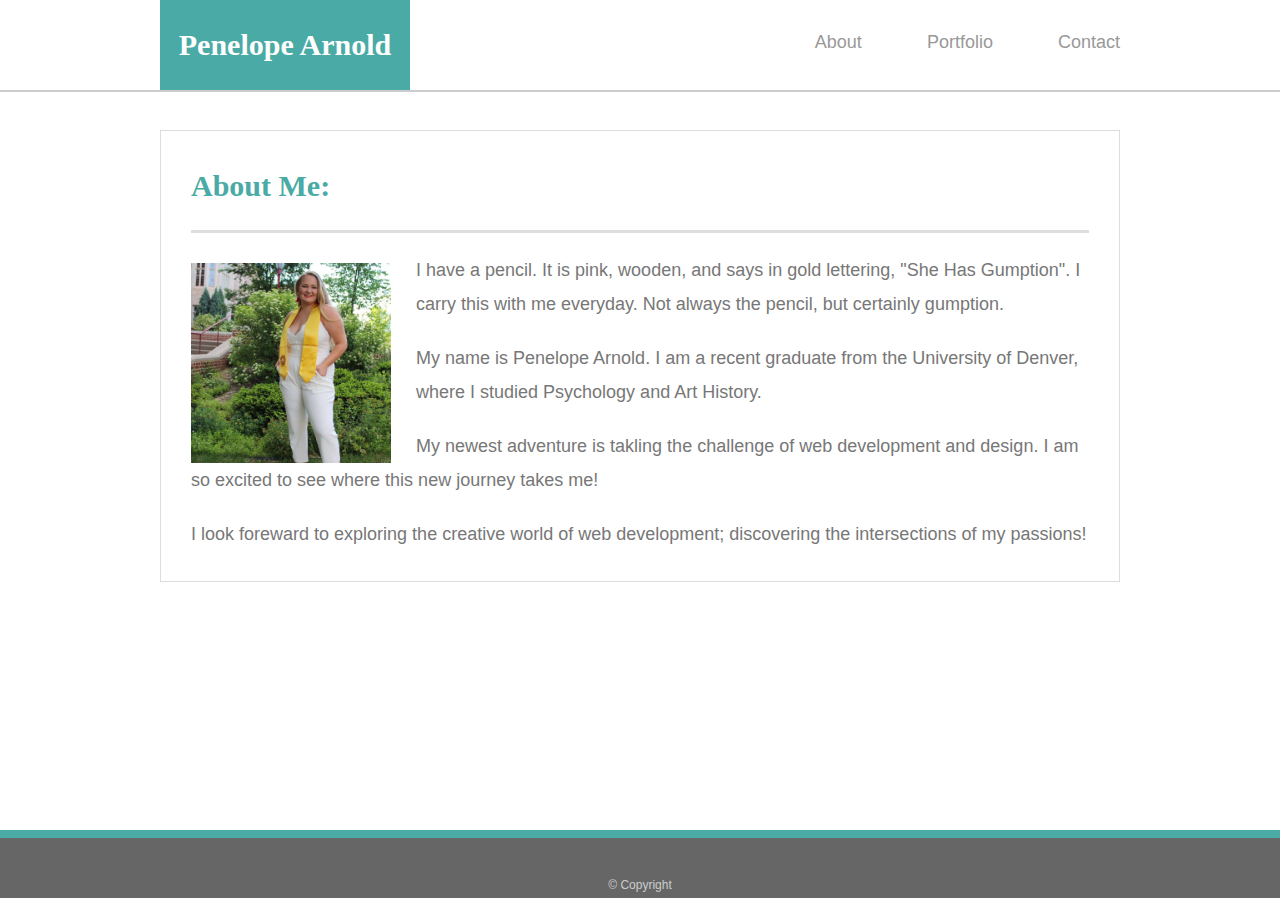
<file: index.html>
<!doctype html>
<html lang="en-us">
<head>
  <meta charset="UTF-8">
  <meta name="viewport" content="width=device-width, initial-scale=1.0">
  <title>About | Penelope Arnold</title>
  <link rel="stylesheet" type="text/css" href="assets/css/style.css">
</head>
<body>

<div class="wrapper">

  <header id="masthead">
    <div class="container">
      <a href="index.html" id="logo">Penelope Arnold</a>
      <nav>
        <ul>
          <li><a href="index.html">About</a></li>
          <li><a href="portfolio.html">Portfolio</a></li>
          <li><a href="contact.html">Contact</a></li>
        </ul>
      </nav>
    </div>
  </header>

  <div id="section1"></div>
  <div id="main-container" class="container" id="section1">
    <section class="main-section">
      <h1>About Me:</h1>

      <img src="assets/images/penelope.jpg" class="auth-image" alt="Penelope" id="penelope">
        <p id="story">I have a pencil. 
            It is pink, wooden, and says in gold lettering, "She Has Gumption". 
            I carry this with me everyday.
             Not always the pencil, but certainly gumption.</p>
        <p>My name is Penelope Arnold. I am a recent graduate from the University of Denver, where I studied Psychology and Art History.</p>
        <p>My newest adventure is takling the challenge of web development and design. I am so excited to see where this new journey takes me!</p>
        <p>I look foreward to exploring the creative world of web development; discovering the intersections of my passions!</p>


    </section>

  </div>

  <footer>
    <div class="container">
      &copy; Copyright
    </div>
  </footer>
</body>
</html>
</file>
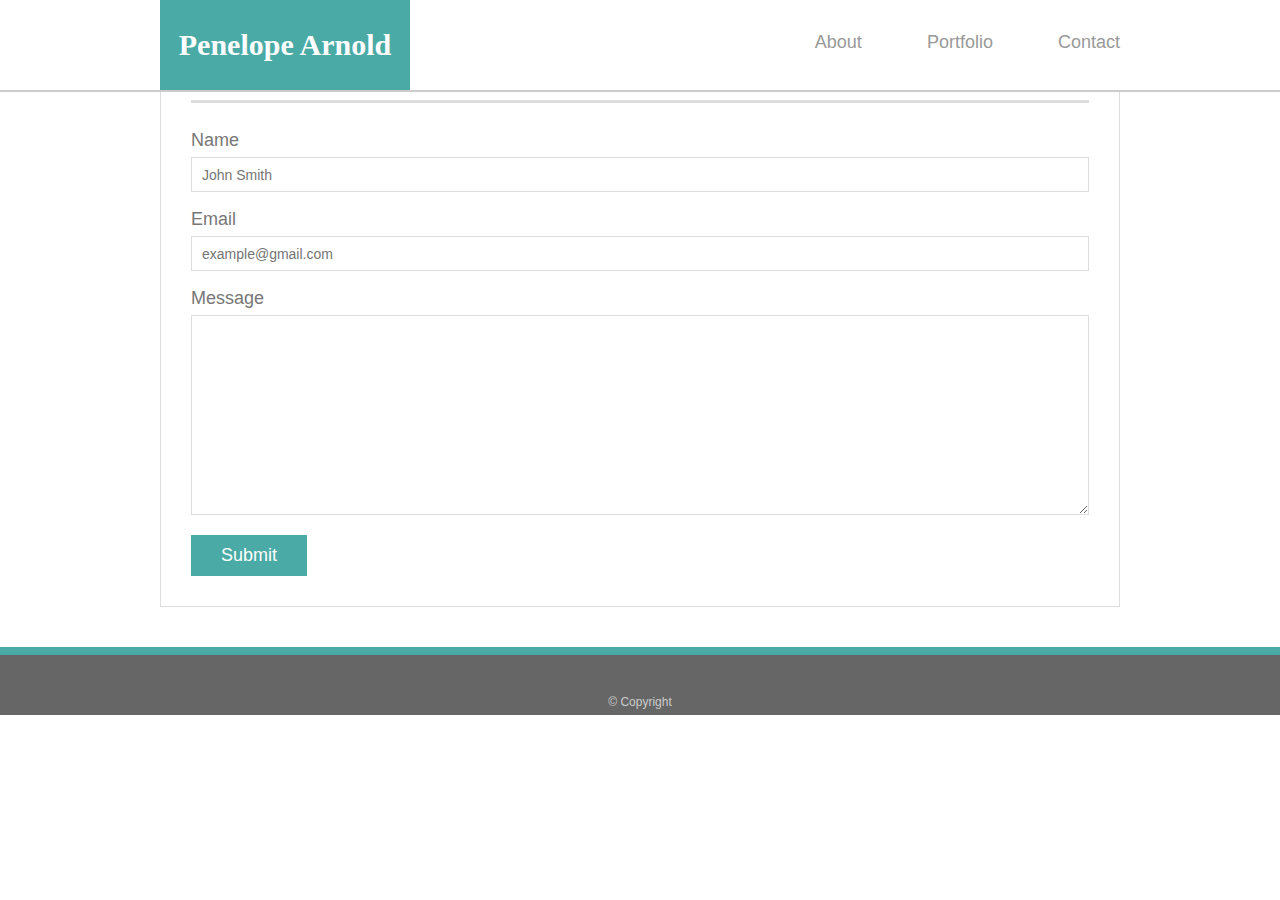
<file: contact.html>
<!doctype html>
<html lang="en-us">
<head>
  <meta charset="UTF-8">
  <meta name="viewport" content="width=device-width, initial-scale=1.0">
  <title>Contact | Penelope Arnold</title>
  <link rel="stylesheet" type="text/css" href="assets/css/style.css">
</head>
<body>

<div class="wrapper">

  <header id="masthead">
    <div class="container">
      <a href="index.html" id="logo">Penelope Arnold</a>
      <nav>
        <ul>
          <li><a href="index.html">About</a></li>
          <li><a href="portfolio.html">Portfolio</a></li>
          <li><a href="contact.html">Contact</a></li>
        </ul>
      </nav>
    </div>
  </header>

  <main class="container">
    <section class="main-section">
      <h1>Contact</h1>

      <form id="contact-form">
        <ul>
          <li>
            <label for="name">Name</label>
            <input type="text" id="name" name="name" placeholder="John Smith" required="required">
          </li>
          <li>
            <label for="email">Email</label>
            <input type="email" id="email" name="email" placeholder="example@gmail.com" required="required">
          </li>
          <li>
            <label for="message">Message</label>
            <textarea id="message" name="message" required="required"></textarea>
          </li>
        </ul>
        <input type="submit">
      </form>

    </section>

  </main>
  <div class="push"></div>
</div>

  <footer>
    <div class="container">
      &copy; Copyright
    </div>
  </footer>
</body>
</html>
</file>
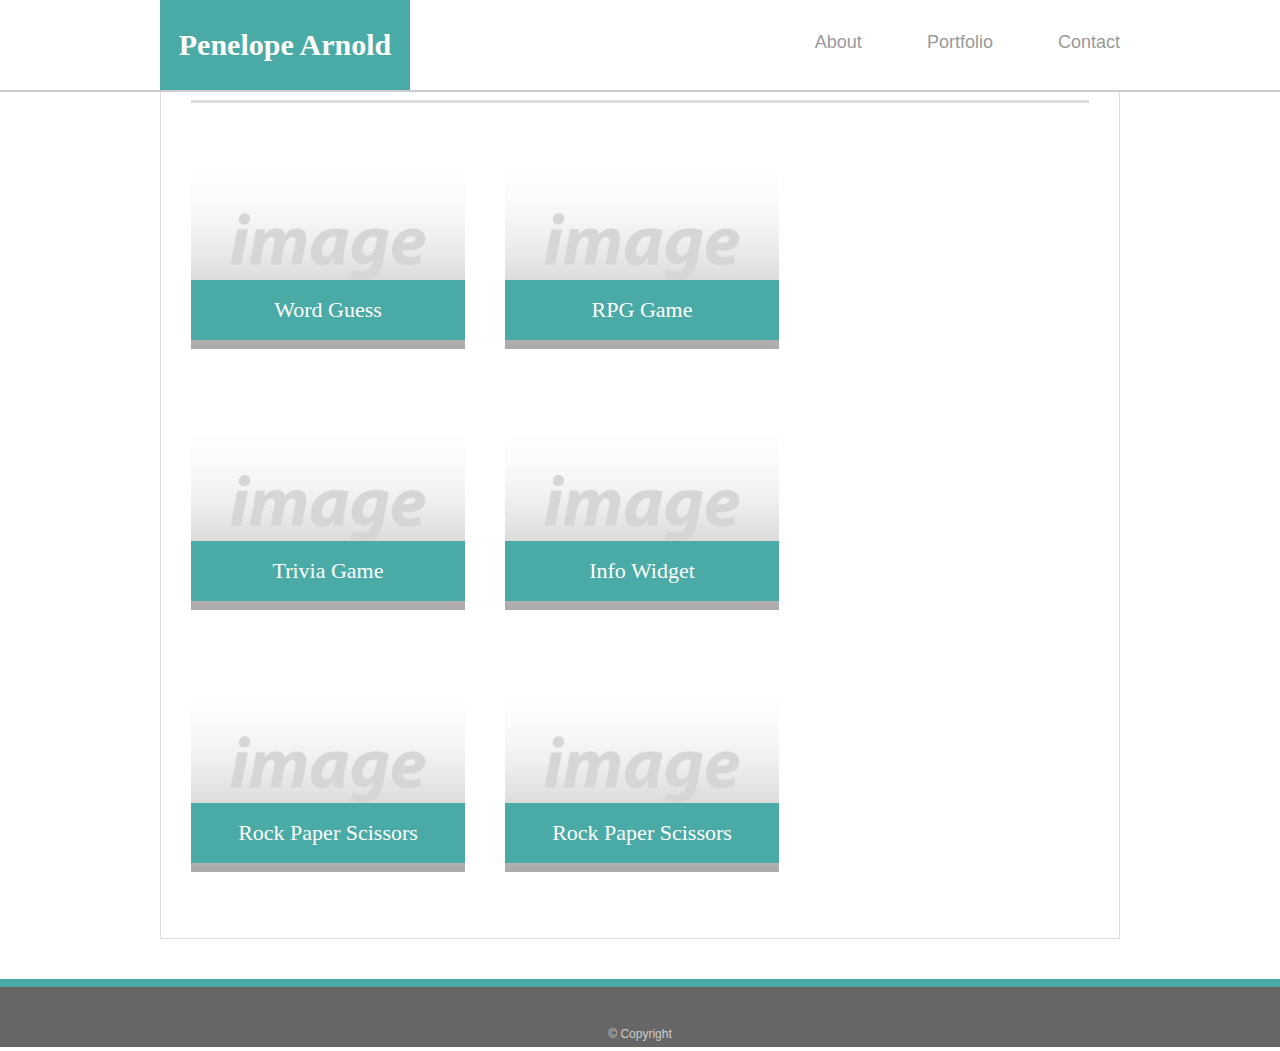
<file: portfolio.html>
<!doctype html>
<html lang="en-us">
<head>
  <meta charset="UTF-8">
  <meta name="viewport" content="width=device-width, initial-scale=1.0">
  <title>Portfolio | Penelope Arnold</title>
  <link rel="stylesheet" type="text/css" href="assets/css/style.css">
</head>
<body>

<div class="wrapper">

  <header id="masthead">
    <div class="container">
      <a href="index.html" id="logo">Penelope Arnold</a>
      <nav>
        <ul>
          <li><a href="index.html">About</a></li>
          <li><a href="portfolio.html">Portfolio</a></li>
          <li><a href="contact.html">Contact</a></li>
        </ul>
      </nav>
    </div>
  </header>

  <main class="container">
    <section class="main-section">
      <h1>Portfolio</h1>

      <div class="work">
        <img src="assets/images/placeholder-image-680x480.jpg" alt="Word Guess">

        <h3>Word Guess</h3>
      </div>
      <div class="work">
        <img src="assets/images/placeholder-image-680x480.jpg" alt="RPG Game">

        <h3>RPG Game</h3>
      </div>
      <div class="work">
        <img src="assets/images/placeholder-image-680x480.jpg" alt="Trivia Game">

        <h3>Trivia Game</h3>
      </div>
      <div class="work">
        <img src="assets/images/placeholder-image-680x480.jpg" alt="Info Widget">

        <h3>Info Widget</h3>
      </div>
      <div class="work">
        <img src="assets/images/placeholder-image-680x480.jpg"  alt="Rock Paper Scissors">

        <h3>Rock Paper Scissors</h3>
      </div>
      <div class="work">
        <img src="assets/images/placeholder-image-680x480.jpg"  alt="Rock Paper Scissors">

        <h3>Rock Paper Scissors</h3>
      </div>

    </section>
  </main>
  <div class="push"></div>
</div>

  <footer>
    <div class="container">
      &copy; Copyright
    </div>
  </footer>
</body>
</html>
</file>
<file: assets/css/style.css>
@import url("reset.css");
body {
    font-family: Arial, "Helvetica Neue", Helvetica, sans-serif;
    font-size: 18px;
    line-height: 34px;
    color: #777777;
    background:("assets/images/concrete-background.png");
  }
  
  * {
    box-sizing: border-box;
  }
  
  .container {
    width: 100%;
    max-width: 960px;
    margin: 0 auto;
    clear: both;
  }
  
  h1,
  h2,
  h3,
  p {
    margin-bottom: 20px;
  }
  
  p:last-child {
    margin-bottom: 0;
  }
  
  h1,
  h2,
  h3 {
    font-family: Georgia, Times, "Times New Roman", serif;
    font-weight: 700;
    color: #4aaaa5;
  }
  
  h1 {
    padding-bottom: 20px;
    font-size: 30px;
    line-height: 49px;
    border-bottom: 3px solid #dddddd;
  }
  
  h2,
  h3 {
    font-size: 22px;
  }
  
  #masthead {
    position: fixed;
    z-index: 99;
    width: 100%;
    margin: 0 0 30px;
    overflow: auto;
    color: #ffffff;
    background: #ffffff;
    border-bottom: 2px solid #cccccc;
  }
  
  #logo {
    float: left;
    width: 250px;
    height: 90px;
    font-family: Georgia, Times, "Times New Roman", serif;
    font-size: 30px;
    font-weight: 700;
    line-height: 90px;
    color: #ffffff;
    text-align: center;
    text-decoration: none;
    background: #4aaaa5;
  }
  
  nav {
    float: right;
    margin-top: 25px;
  }

  nav li{
      display: inline-block;
      padding-left: 15px;
      margin-left: 15px;
      line-height: 18px;
  }
  
  nav a {
    display: inline-block;
    padding-left: 15px;
    margin-left: 15px;
    line-height: 18px;
    color: #999;
    text-decoration: none;
  }
  
  nav a:first-child {
    border-left: 0 none;
  }
  
  /* footer */
  
  footer {
    padding: 30px 0;
    clear: both;
    font-size: 12px;
    color: #ffffff;
    color: #cccccc;
    text-align: center;
    background: #666666;
    border-top: 8px solid #4aaaa5;
    height: 50px;
  }
  
  h3, h2 {
    padding-bottom: 20px;
    margin-bottom: 15px;
    line-height: 22px;
    border-bottom: 2px solid #eeeeee;
  }
  
  
  #main-container {
    padding-top: 130px;
    min-height: calc(100vh - 70px);
  }
  
  .main-section {
    float: left;
    width: 100%;
    max-width: 960px;
    padding: 30px;
    margin: 0 0 40px;
    background: #ffffff;
    border: 1px solid #dddddd;
  }
  
  .work {
    position: relative;
    float: left;
    width: 274px;
    margin: 20px 0 25px;
    overflow: auto;
  }
  
  .work:nth-child(even) {
    margin-right: 40px;
  }
  
  .work img {
    width: 100%;
    border: 0 none;
    opacity: 0.8;
  }
  
  .work h3 {
    position: absolute;
    bottom: 20px;
    width: 100%;
    padding: 15px;
    margin-bottom: 0;
    font-weight: 300;
    line-height: 30px;
    color: #ffffff;
    text-align: center;
    background: #4aaaa5;
    border-bottom: 0;
  }
  
  .auth-image {
    float: left;
    width: 200px;
    height: auto;
    margin-top: 10px;
    margin-right: 25px;
  }
  
  #contact-form ul {
    margin-bottom: 20px;
  }
  
  #contact-form li {
    margin-bottom: 10px;
  }
  
  label,
  input[type=text],
  input[type=email],
  textarea {
    display: block;
    width: 100%;
  }
  
  input[type=text],
  input[type=email],
  textarea {
    height: 35px;
    padding: 0 10px;
    font-size: 14px;
    border: 1px solid #dddddd;
  }
  
  textarea {
    height: 200px;
  }
  
  input[type=submit] {
    padding: 10px 30px;
    font-size: 18px;
    color: #ffffff;
    cursor: pointer;
    background: #4aaaa5;
    border: 0 none;
  }

  @media only screen and (max-width:980px){
      nav {
          margin-right: 5px;
      }
  }

  @media only screen and (max-width:768px){
    .main-section{
        max-width: 100%;
    }
    main{
        overflow: auto;
    }
    .work{
        width: 50%;
        margin-bottom: 12px
    }
    .work:nth-child(even){
        margin-right: 0;
    }
    .work:nth-child(odd){
        float: right;
    }
    .auth-image{
        width: 50%;
    }
  }

  @media only screen and (max-width:640px){

    #masthead{
        position: static;
        margin-bottom: 0 ;
    }

    header .container{
        padding: 0%;
    }
    #main-container{
        padding-top: 0%;

    }

    #logo,
    .work,
    .auth-image{
        width: 100%;
        align-content: center
    }

    nav {
        width: 100%;
        margin: 15px 0;
        text-align: center;
    }

    nav a {
        width: 70%;
        padding-left: 0;
        margin-left:15px;
        margin-right: 15px;
    }

  }
</file>
